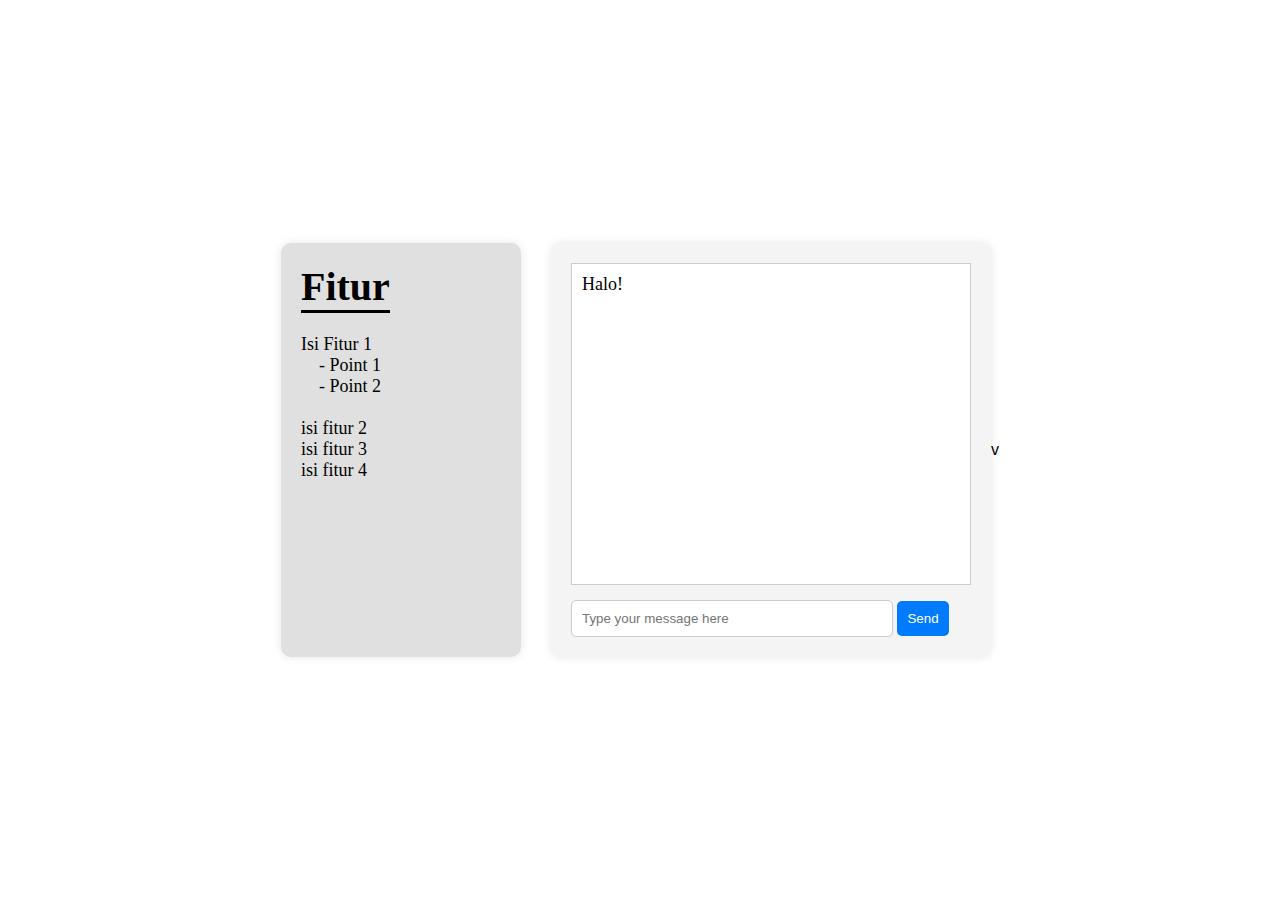
<file: TrialChatbot/app/static/templates/chat.html>
<!DOCTYPE html>
<html lang="en">
<head> 
    <meta charset="UTF-8">
    <meta name="viewport" content="width=device-width, initial-scale=1.0">
    <title>Chatbot</title>
    <script src="https://code.jquery.com/jquery-3.7.1.js"></script>
    <style>
        body { font-family: Arial, sans-serif; margin: 0; padding: 0; display: flex; justify-content: center; align-items: center; height: 100vh; }
        
        /*Fitur*/
        h2 {
            font-size: 40px;
            font-family: "Playfair Display", serif;
            margin: 0;
            text-align: left;
            border-bottom: 3px solid rgb(0, 0, 0); /* Garis bawah dengan ketebalan 2px */
            display: inline-block;
        }
        
        /*Isi Fitur*/
        p {
            font-size: 18px;
            margin: 0;
            font-family: "Playfair Display", serif;
        }
       
        /* Kontainer utama untuk menampung chat container dan text container */
        .main-container {
            display: flex;
            gap: 30px; /* Jarak antara chat container dan text container */
        }

        /* Textbox container di sebelah kiri */
        .text-container {
            width: 200px;
            background-color: #e0e0e0;
            padding: 20px;
            border-radius: 10px;
            box-shadow: 0 0 10px rgba(0, 0, 0, 0.1);
        }

        /* Chat container di sebelah kanan */
        .chat-container {
            width: 400px;
            background-color: #f4f4f4;
            padding: 20px;
            border-radius: 10px;
            box-shadow: 0 0 10px rgba(0, 0, 0, 0.1);
        }
        
        .chat-box {
            height: 300px;
            overflow-y: scroll;
            border: 1px solid #ccc;
            padding: 10px;
            background-color: #fff;
        }
        
        .chat-box .message { margin-bottom: 15px; }
        .chat-box .user { text-align: right; color: #0000ff; }
        .chat-box .bot { text-align: left; color: #007700; }

        .input-container { margin-top: 15px; }
        .input-container input { width: 300px; padding: 10px; border: 1px solid #ccc; border-radius: 5px; }
        .input-container button {
            padding: 10px; border: none; background-color: #007bff; color: white;
            border-radius: 5px; cursor: pointer;
        }
    </style>
</head>

<body>
    <div class="main-container">
        <!-- Textbox container di sebelah kiri -->
        <div class="text-container">
            <h2>Fitur<br>
            
            </h2>


            <p><br>Isi Fitur 1 <br>
                &nbsp;&nbsp;&nbsp;&nbsp;- Point 1 <br>
                &nbsp;&nbsp;&nbsp;&nbsp;- Point 2 <br><br>
            </p>
            
            <p>isi fitur 2</p>
            <p>isi fitur 3</p>
            <p>isi fitur 4</p>
            
        </div>
        
        <!-- Chat container di sebelah kanan -->
        <div class="chat-container">
            <div class="chat-box" id="chatbox">
                <p class="botText"><span>Halo!</span></p>
            </div>
            <div class="input-container">
                <input type="text" id="textInput" placeholder="Type your message here">
                <button onclick="getUserResponse()">Send</button>
            </div>
        </div>
    </div>v

    <script>
        function getUserResponse() {
            var userText = $('#textInput').val();
            var userHTML = "<p class='user'><span>" + userText + "</span></p>";
            $('#chatbox').append(userHTML);
            $('#textInput').val("");
            $('#chatbox').scrollTop($('#chatbox')[0].scrollHeight);

            $.get("/get", { userMessage: userText }).done(function(data) {
                var botHTML = "<p class='bot'><span>" + data + "</span></p>";
                $('#chatbox').append(botHTML);
                $('#chatbox').scrollTop($('#chatbox')[0].scrollHeight);
            });
        }

        $('#textInput').keypress(function(e) {
            if (e.which == 13) {
                getUserResponse();
            }
        });
    </script>

</body>
</html>
</file>
